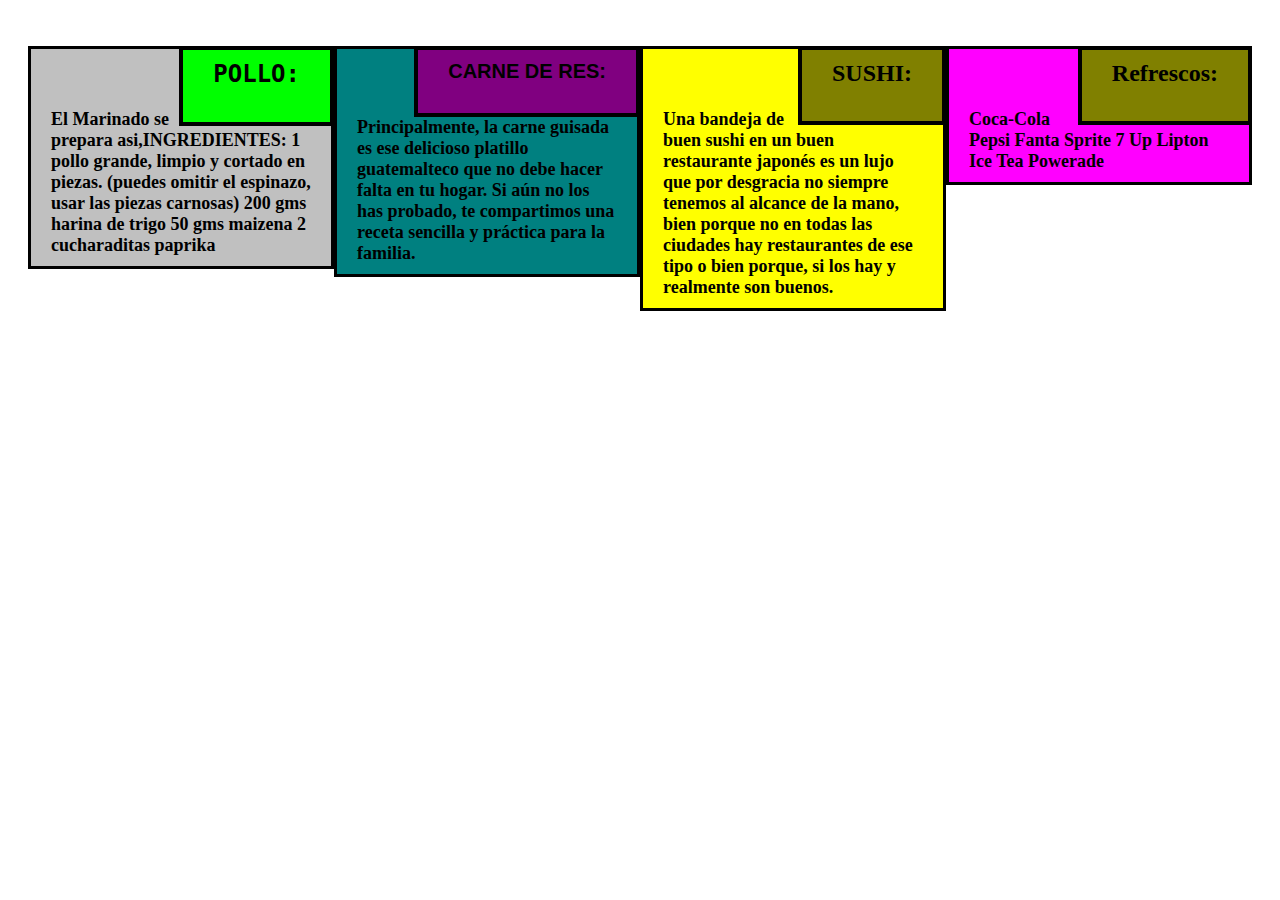
<file: index1.html>
<html>
<head>
  <meta name="utf-8">
  <meta name="viewport" content="width=device width, initial scale = 1">
  <title>Bienvenidos al menu</title>
  <link rel="stylesheet" type="text/css" href="style2.css">
</head>
<body>
<div class="fili"
<div id="box">
<div class="col4 coli6">
<div id="cosita">
       <div  id = "highlight">POLLO:</p></div>
        <p id="p1"> 
           El Marinado se prepara asi,INGREDIENTES:
          1 pollo grande, limpio y cortado en piezas. (puedes omitir el espinazo, usar las piezas carnosas)
          200 gms harina de trigo
          50 gms maizena
          2 cucharaditas paprika
         </p>
       </div>
     </div>
<div class="col4 coli6">
<div id="cosita">             
<div id = "highlight2">CARNE DE RES:</p></div>
<p id="p2">
          Principalmente, la carne guisada es ese delicioso platillo guatemalteco que no debe hacer falta en  tu hogar. Si aún no los has probado, te compartimos una receta sencilla y práctica para la familia.
        </p>
      </div>
     </div>
<div class="col4 coli12">
<div id="cosita">
<div id = "highlight3">SUSHI:</p></div>
<p id="p3">
          Una bandeja de buen sushi en un buen restaurante japonés es un lujo que por desgracia no siempre tenemos al alcance de la mano, bien porque no en todas las ciudades hay restaurantes de ese tipo o bien porque, si los hay y realmente son buenos.
        </p>
        </div>
     </div>
     <div class="col4 coli12">
<div id="cosita">
<div id = "highlight3">Refrescos:</p></div>
<p id="p4">

          Coca-Cola
          Pepsi
          Fanta
          Sprite
          7 Up
          Lipton Ice Tea
          Powerade
        </p>
        </div>
     </div>
   </div>
</body>
</html>
</file>
<file: style2.css>
*{
    background-color: white;
    box-sizing: border-box; 
  }

#box{
    background-color: white;
    padding:20px;
   
}

 


#highlight {
    background-color: #00FF00;
    border: 4px solid black;
    font-size:24px;
    font-weight: bold;
    font-color:black;
    font-style: normal;
    float: right;
    padding: 10px 30px 10px 30px;
    font-family: monospace;
}
#highlight2 {
    background-color: #800080;
    border: 4px solid black;
    font-size:20px;
    font-weight: bold;
    font-color:black;
    font-style: normal;
    float: right;
    padding: 10px 30px 10px 30px;
    font-family: sans-serif;
}
#highlight3 {
     
    background-color: #808000;
    border: 4px solid black;
    font-size:24px;
    font-weight: bold;
    font-color:black;
    font-style: normal;
    float: right;
    padding: 10px 30px 10px 30px;
    font-family: all;
}

 

#p1 {
    padding: 60px 20px 10px 20px;
    border: 3px solid;
    font-size:18px;
    background-color: #C0C0C0;
    color:black;
    font-weight: bold;
    font-family: inherit;

  }

#p2 {
     padding: 60px 20px 10px 20px;
    border: 3px solid;
    font-size:18px;
    background-color: #008080;
    color:black;
    font-weight: bold;
    font-family: initial;
    }

#p3 {
    padding: 60px 20px 10px 20px;
    border: 3px solid;
    font-size:18px;
    background-color:#FFFF00;
    color:black;
    font-weight: bold;
    font-family: unset;
   }

   #p4 {
    padding: 60px 20px 10px 20px;
    border: 3px solid;
    font-size:18px;
    background-color: #FF00FF;
    color:black;
    font-weight: bold;
    font-family: cursive;
   }

.fili {
  width: 100%;
}
@media (min-width:992px)
{
.col1, .col2, .col3, .col4, .col5, .col6,.col7, .col8, .col9,.col10, .col11, .col12 {
  float: left; 
} 
.col1{
  width: 8.33%;
}
.col2{
  width: 20%;
}
.col3{
  width: 25%;
}
.col4{
  width: 25%;
}
.col5{
  width: 41.66%;
}
.col6{
  width: 60%;
}
.col7{
  width: 100%;
}
.col8{
  width: 66.66%;
}
.col9{
  width: 74.99%;
}
.col10{
  width: 83.33%;
}
.col11{
  width: 95.60%;
}
.col12{
  width: 99%;
}
       
}
@media (min-width:768px) and (max-width:991px)
{
.coli1, .coli2, .coli3, .coli4, .coli5, .coli6,.coli7, .coli8, .coli9,.coli10, .coli11, .coli12 {
  float: left; 
} 
.coli1{
  width: .33%;
}
.coli2{
  width: 33.33%;
}
.coli3{
  width: 33.33%;
}
.col4{
  width: 33.33%;
}
.coli5{
  width: 41.66%;
}
.coli6{
  width: 50%;
}
.coli7{
  width: 58.33%;
}
.coli8{
  width: 66.66%;
}
.coli9{
  width: 74.99%;
}
.coli10{
  width: 83.33%;
}
.coli11{
  width: 100%;
}
.coli12{
  width: 100%;
}
        
}
@media (min-width:767px)
{
.colp1, .colp2, .colp3, .colp4, .colp5, .colp6,.colp7, .colp8, .colp9,.colp10, .colp11, .colp12 {
  float: left; 
} 
.colp1{
  width: 100%;
}
.colp2{
  width: 100%;
}
.colp3{
  width: 100%;
}
.colp4{
  width: 33.33%;
}
.colp5{
  width: 41.66%;
}
.colp6{
  width: 50%;
}
.colp7{
  width: 58.33%;
}
.colp8{
  width: 66.66%;
}
.colp9{
  width: 74.99%;
}
.colp10{
  width: 83.33%;
}
.colp11{
  width: 91.66%;
}
.colp12{
  width: 100%;
}
#cosita{
     position: relative;
}
         
}
</file>
